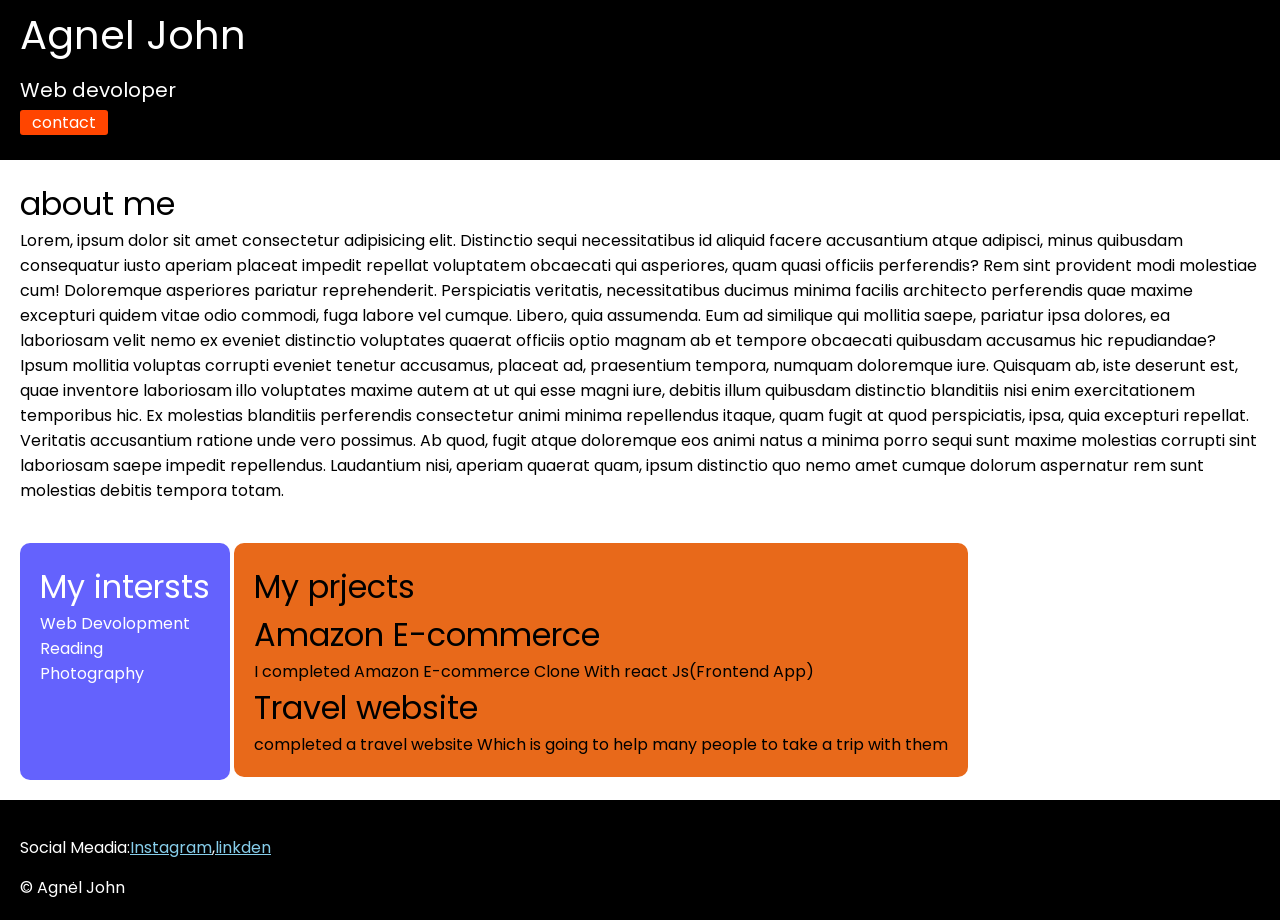
<file: index.html>
<!DOCTYPE html>
<html lang="en">

<head>
    <meta charset="UTF-8">
    <meta name="viewport" content="width=device-width, initial-scale=1.0">
    <title>Portfolio</title>
    <link rel="stylesheet" href="style.css">
    <link rel="preconnect" href="https://fonts.googleapis.com">
    <link rel="preconnect" href="https://fonts.gstatic.com" crossorigin>
    <link href="https://fonts.googleapis.com/css2?family=Poppins:ital,wght@0,100;0,200;0,300;0,400;0,500;0,600;0,700;0,800;0,900;1,100;1,200;1,300;1,400;1,500;1,600;1,700;1,800;1,900&display=swap" rel="stylesheet">

</head>

<body>
    <div class="header">
        <h1 class="header__title">Agnel John</h1>
        <p class="header__desc">Web devoloper</p>
        <a class="header__contact" href="contact.html">contact</a>
    </div>

    <div class="about">
        <h1 class="about__title">about me</h1>
        <p class="about__desc">Lorem, ipsum dolor sit amet consectetur adipisicing elit. Distinctio sequi necessitatibus
            id aliquid facere accusantium atque adipisci, minus quibusdam consequatur iusto aperiam placeat impedit
            repellat voluptatem obcaecati qui asperiores, quam quasi officiis perferendis? Rem sint provident modi
            molestiae cum! Doloremque asperiores pariatur reprehenderit. Perspiciatis veritatis, necessitatibus ducimus
            minima facilis architecto perferendis quae maxime excepturi quidem vitae odio commodi, fuga labore vel
            cumque. Libero, quia assumenda. Eum ad similique qui mollitia saepe, pariatur ipsa dolores, ea laboriosam
            velit nemo ex eveniet distinctio voluptates quaerat officiis optio magnam ab et tempore obcaecati quibusdam
            accusamus hic repudiandae? Ipsum mollitia voluptas corrupti eveniet tenetur accusamus, placeat ad,
            praesentium tempora, numquam doloremque iure. Quisquam ab, iste deserunt est, quae inventore laboriosam illo
            voluptates maxime autem at ut qui esse magni iure, debitis illum quibusdam distinctio blanditiis nisi enim
            exercitationem temporibus hic. Ex molestias blanditiis perferendis consectetur animi minima repellendus
            itaque, quam fugit at quod perspiciatis, ipsa, quia excepturi repellat. Veritatis accusantium ratione unde
            vero possimus. Ab quod, fugit atque doloremque eos animi natus a minima porro sequi sunt maxime molestias
            corrupti sint laboriosam saepe impedit repellendus. Laudantium nisi, aperiam quaerat quam, ipsum distinctio
            quo nemo amet cumque dolorum aspernatur rem sunt molestias debitis tempora totam.</p>
    </div>

    <div class="content">

        <div class="content__card-one">
            <h1>My intersts</h1>
            <ul>
                <li>Web Devolopment</li>
                <li>Reading</li>
                <li>Photography</li>
            </ul>
        </div>

        <div class="content__card-two">
            <h1>My prjects</h1>
            <ul>
                <li>
                    <h1>Amazon E-commerce</h1>
                    <p>I completed Amazon E-commerce Clone With react Js(Frontend App)</p>
                </li>

                <li>
                    <h1>Travel website</h1>
                    <p> completed a travel website Which is going to help many people to take a trip with them</p>
                </li>
            </ul>
        </div>

    </div>

    <div class="footer">
        <p>Social Meadia:<a href="">Instagram</a>,<a href="">linkden</a></p>
        <p>© Agnėl John</p>
    </div>
</body>

</html>
</file>
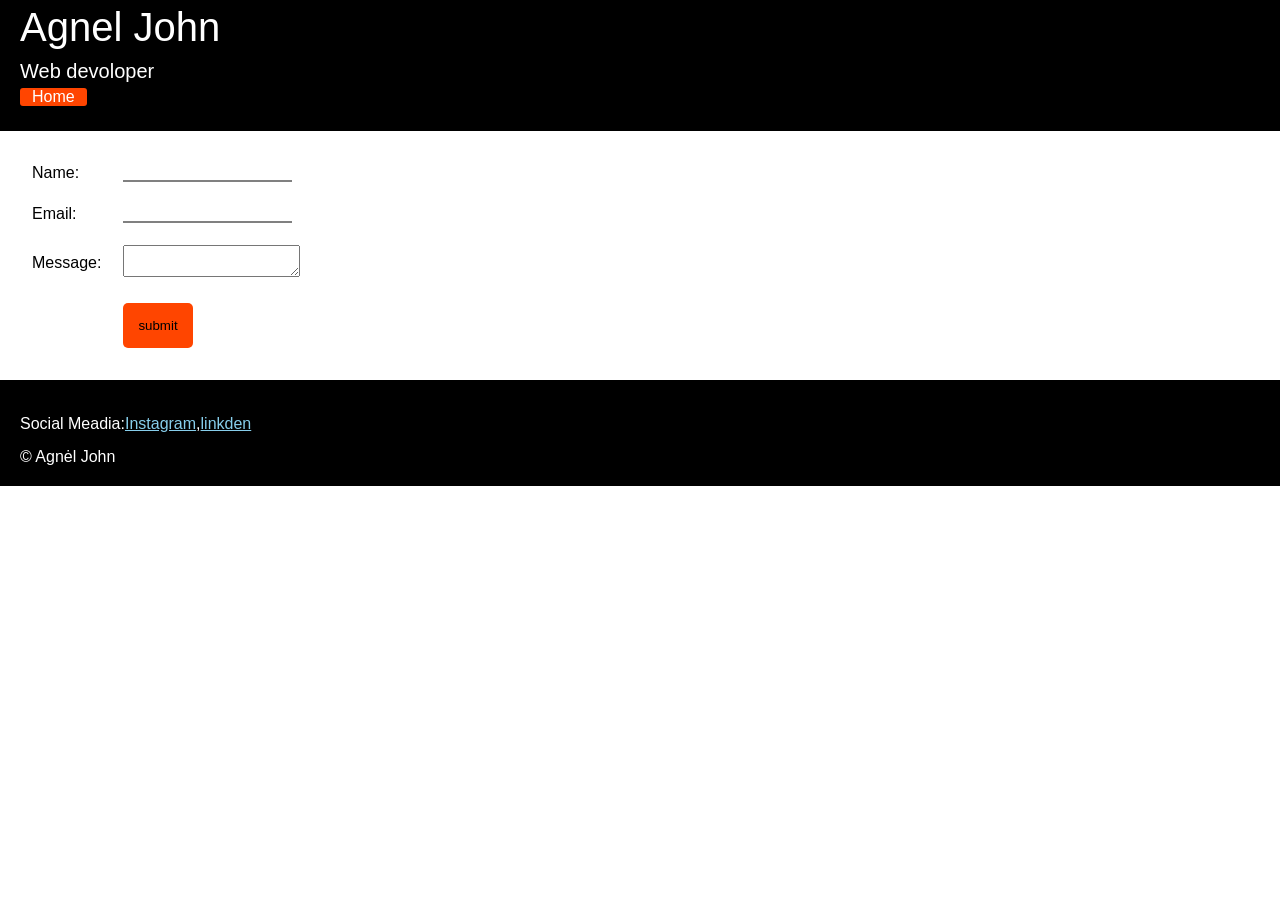
<file: contact.html>
<!DOCTYPE html>
<html lang="en">

<head>
    <meta charset="UTF-8">
    <meta name="viewport" content="width=device-width, initial-scale=1.0">
    <title>Document</title>
    <link rel="stylesheet" href="style.css">
</head>

<body>

    <div>

        <div class="header">
            <h1 class="header__title">Agnel John</h1>
            <p header__desc>Web devoloper</p>
            <a class="header__contact" href="index.html">Home</a>
        </div>

        <div class="contact-form">
            <form action="">
                <table>
                    <tr>
                        <td>Name:</td>
                        <td><input type="text" name="" id=""></td>
                    </tr>
                    <tr>
                        <td>Email:</td>
                        <td><input type="email" name="" id=""></td>
                    </tr>
                    <tr>
                        <td>Message:</td>
                        <td><textarea name="" id=""></textarea></td>
                    </tr>
                    <tr>
                        <td></td>
                        <td><button type="submit">submit</button></td>
                    </tr>
                </table>
            </form>
        </div>

        <div class="footer">
            <p>Social Meadia:<a href="">Instagram</a>,<a href="">linkden</a></p>
            <p>© Agnėl John</p>
        </div>

    </div>




</body>

</html>
</file>
<file: style.css>
* {
    margin: 0px;
    padding: 0px;
    font-family: "Poppins", sans-serif;
    font-weight: 400;
    font-style: normal;
}
.header{
    background-color: black;
    color: white;
    padding: 5px;
    padding-left: 20px;
}
.header h1{
    padding-bottom: 10px;
    font-size: 40px;
}
.header p{
    font-size: 20px;
}
.header .header__contact{
    margin-bottom: 20px;
    background-color: orangered;
    color: white;
    border: none;
    text-decoration: none;
    display: inline-block;
    margin-top: 5px;
    border-radius: 3px;
    padding-inline: 12px;
}

.about,.content,.content__card-one,.content__card-two,.footer{
    padding: 20px;
}

li{
    list-style: none;
}

.content__card-one{
    background-color: #6462fd;
    width: fit-content;
    color: white;
    border-radius: 10px;
    display: inline-block;
    vertical-align: top;
    height: 197px;
}

.content__card-two{
    background-color: rgb(232, 105, 26);
    width: fit-content;
    color: rgb(0, 0, 0);
    border-radius: 10px;
    display: inline-block;
}

.footer{
    background-color: black;
    color: white;
    padding: 20px;
}
.footer a{
    color: skyblue;
}
.footer p{
    padding-top: 15px;
}

/*contact page------->*/

.contact-form{
    padding: 20px;
}
.contact-form tr td{
    padding: 10px;
}
.contact-form input{
    border: none;
    border-bottom: 2px solid gray;
}

input:focus{
    outline: none;
}

.contact-form button{
    border: none;
    border-radius: 5px;
    background-color: orangered;
    padding: 15px;
}
</file>
